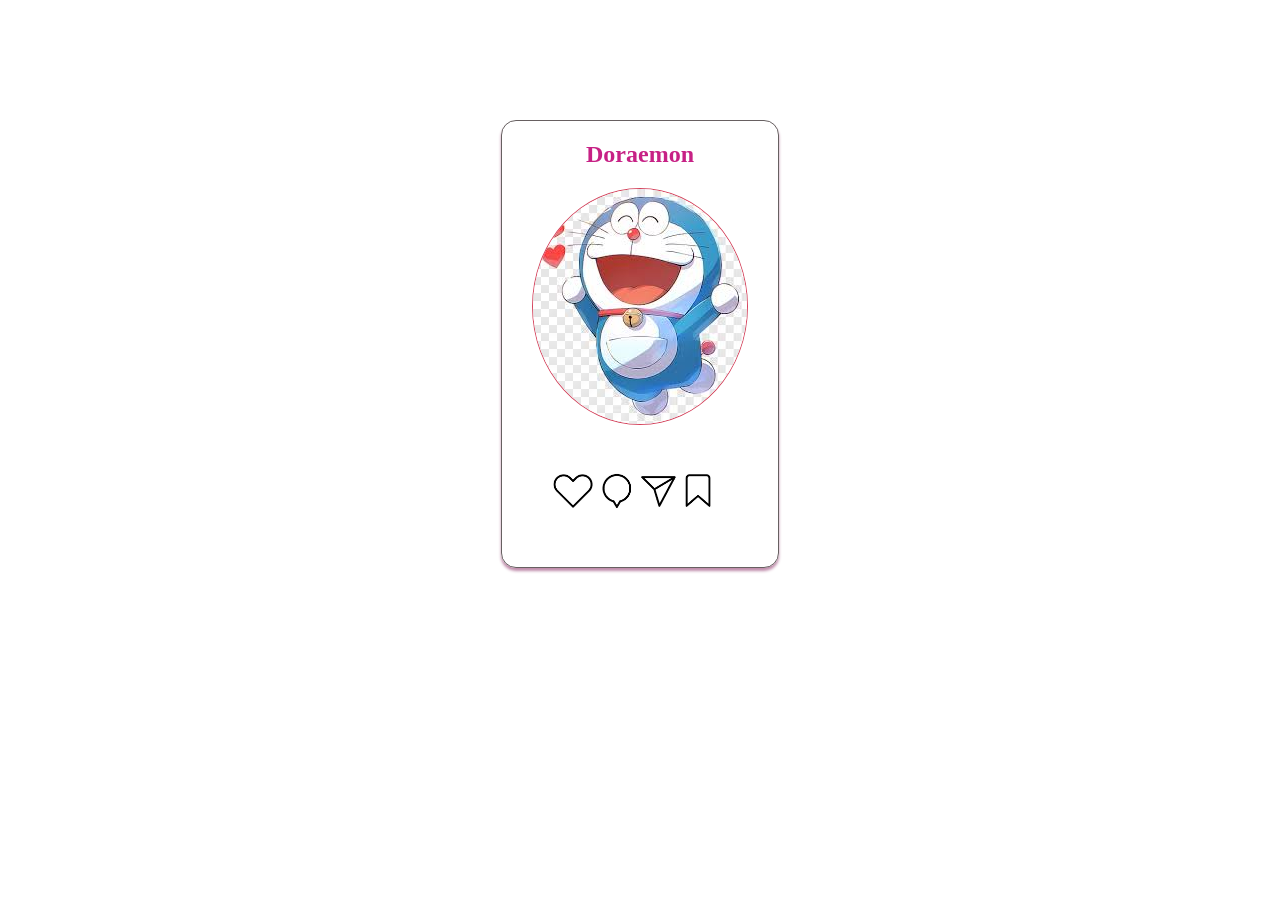
<file: insta.html>
<!DOCTYPE html>
<html lang="en">
<head>
    <meta charset="UTF-8">
    <meta name="viewport" content="width=device-width, initial-scale=1.0">
    <title>Document</title>
    <link rel="stylesheet" href="insta.css">
</head>
<body>
    <div class="insta-profile-crad">
        <h2>Doraemon</h2>
        <div class="profile-pic">
            <i><img src="[data-uri]"></i>
        </div>
        <div class="action-buttons">
            <img class="comment" src="[data-uri]">
        </div>
    </div>
    <script src="insta.js"></script>
</body>
</html>
</file>
<file: insta.css>
body {
    display: flex;
    justify-content: center;
    align-items: center;
    margin-top: 120px;
}
.profile-pic {
    display: flex;
    align-items: center;
    justify-content: center;
}
.action-buttons>img {
    width: 200px;
    margin-top: 30px;
}
.profile-pic {
    display: flex;
    align-items: center;
    justify-content: center;
}
.profile-pic>i>img {
    border-radius: 50%;
    border: 1px solid #d5445d;
}
.insta-profile-crad {
    display: block;
    border-radius: 15px;
    padding: 20px 30px 40px;
    border: 1px solid #291f21b5;
    box-shadow: 0px 3px 3px #bf8baa;
}
h2 {
    color: #c72185;
    font-size: 24px;
    margin-top: 0;
    text-align: center;
}
.like-img {
    position: absolute;
    width: 60px;
    animation: popup 0.6s ease-in-out forwards;
}
@keyframes popup {
  0% { transform: scale(0); opacity: 0; }
  60% { transform: scale(1.5); opacity: 1; }
  100% { transform: scale(1.3); }
}
</file>
